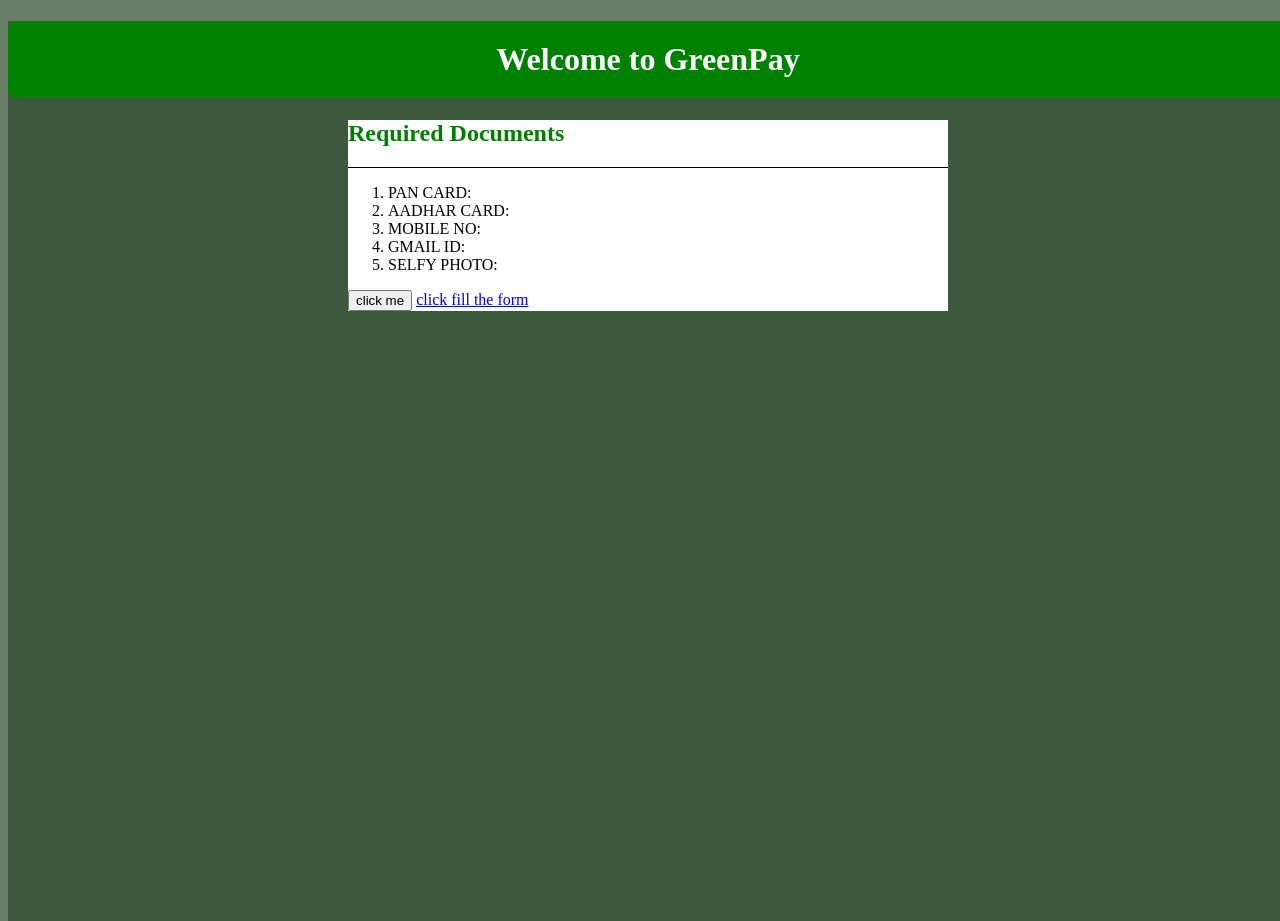
<file: index.html>
<!doctype html>
<html>
  <head>
    <title> hcj </title>
    <link rel="stylesheet" href="./styles.css">
  </head>
  <body>
    <h1 id="heading">Welcome to GreenPay</h1>
    <div class="container">
      <div id="container1">
    <h2>Required Documents</h2>
       </div>
    <ol>
      <li>PAN CARD:</li>
      <li>AADHAR CARD:</li>
      <li>MOBILE NO:</li>
      <li>GMAIL ID:</li>
      <li>SELFY PHOTO:</li>
    </ol>
    <button onclick="myFunction()">click me</button>
    <script src="./script.js"></script>
    <a href="./form.html">click fill the form</a>
    </div>

  </body>
</html>
</file>
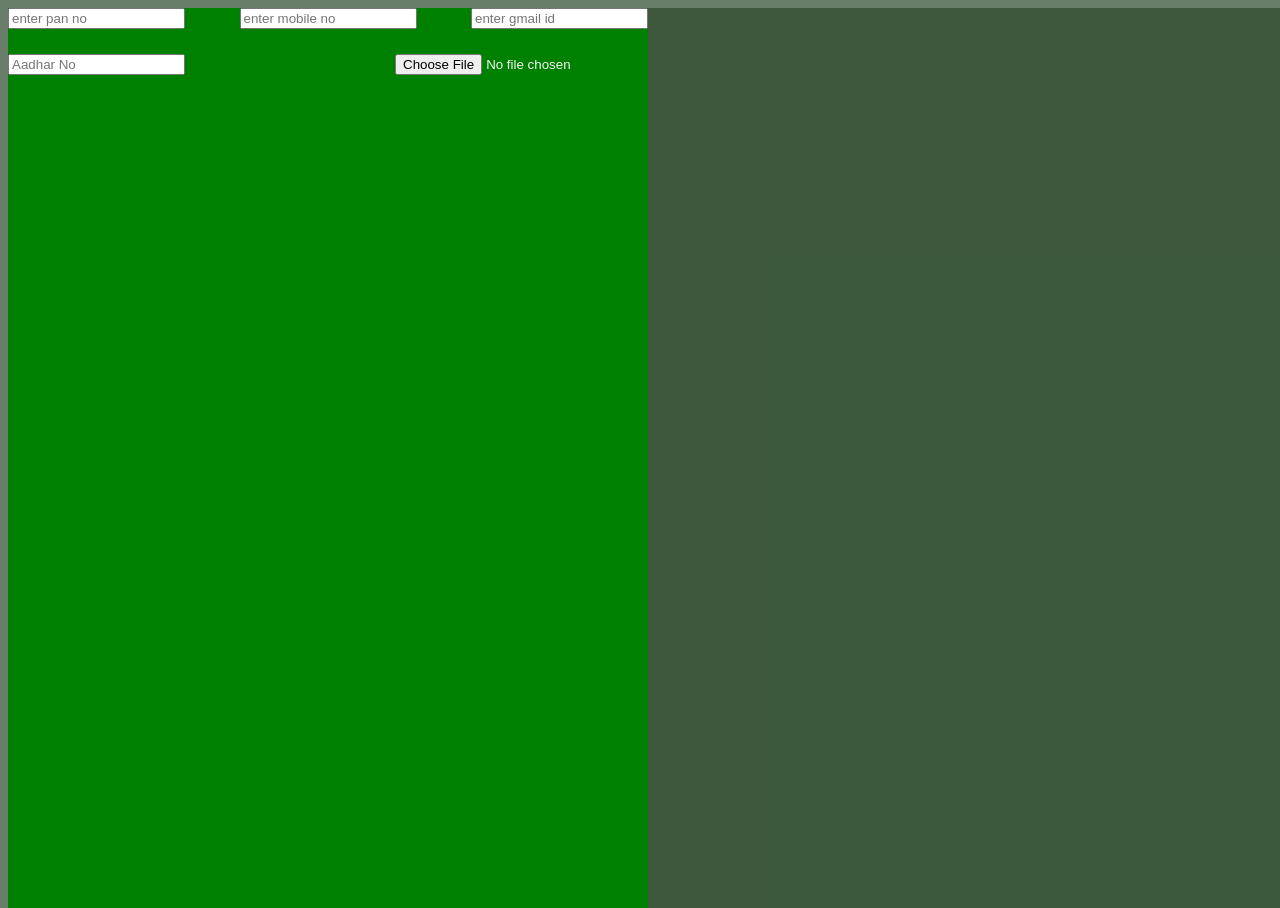
<file: form.html>
<!DOCTYPE html>
<html lang="en">
<head>
    <meta charset="UTF-8">
    <meta name="viewport" content="width=device-width, initial-scale=1.0">
    <title>Document</title>
    <link rel="stylesheet" href="./styles.css">
</head>
<body>
    <div id="form">
        <div id="panNo" >
            <input placeholder="enter pan no">
            <input type="number" placeholder="enter mobile no">
            <input type="email" placeholder="enter gmail id">
        </div>
        <div id="panNo">
            <input type="number" placeholder="Aadhar No">
            <input type="file" placeholder="upload selfy">
        </div>
    </div>
    
</body>
</html>
</file>
<file: styles.css>
HTML,BODY{
  background-color: rgba(43, 73, 43, 0.705);
  height: 100%;
  width: 100%;
}
.container{

text-align:left;
margin: auto;
max-width: 600px;
background-color: white;
}
#heading {
  background-color:green;
  color:white;
  padding:20px;
  border-radius: 8px;
  text-align: center;
}
#form{
  height: 100%;
  width: 50%;
  background-color: green;
  color:whitesmoke;
}

#panNo{
  padding-bottom: 25px;
  background-color: green;
  justify-content:space-between;
  display: flex;
  max-width: 100%;
}
#container1{
  color: green;
  margin-bottom: non;
  border-bottom: 1px solid black;


}
</file>
